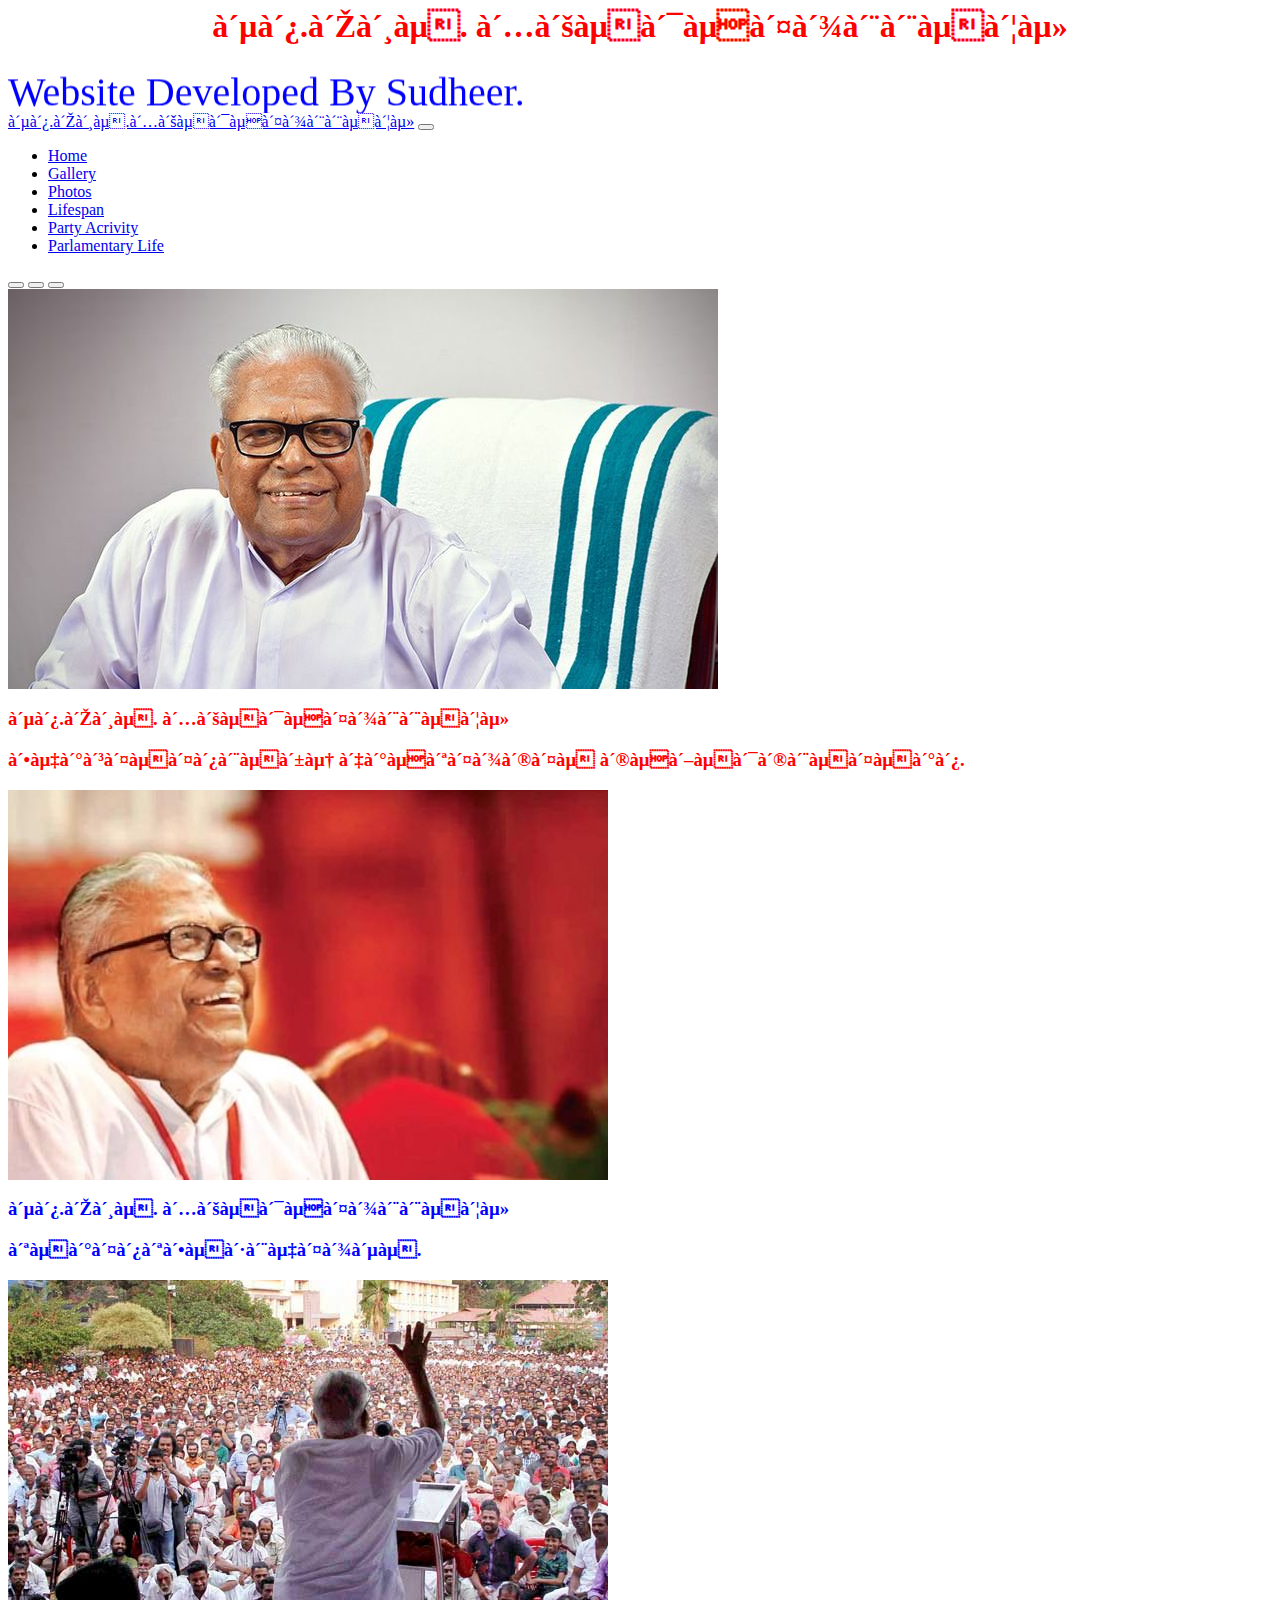
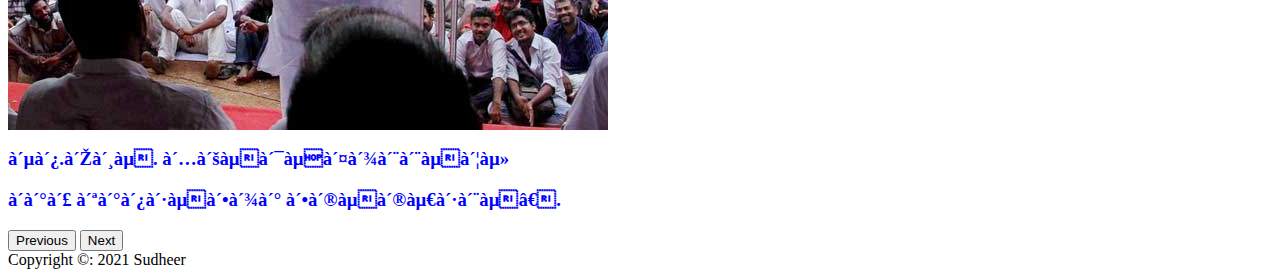
<file: index.html>
<h1 style="color: red; text-align: center;">വി.എസ്. അച്യുതാനന്ദൻ</h1>
<marquee style="color:blue;font-size: 40px;"" direction= "down" ;>
  Website Developed By Sudheer.
</marquee>

<nav class="navbar navbar-expand-lg navbar-light bg-primary">
  <div class="container-fluid">
    <a class="navbar-brand" href="#">വി.എസ്.അച്യുതാനന്ദൻ</a>
    <button class="navbar-toggler" type="button" data-bs-toggle="collapse" data-bs-target="#navbarNavDropdown" aria-controls="navbarNavDropdown" aria-expanded="false" aria-label="Toggle navigation">
      <span class="navbar-toggler-icon"></span>
    </button>
    <div class="collapse navbar-collapse" id="navbarNavDropdown">
      <ul class="navbar-nav">
        <li class="nav-item">
          <a class="nav-link active" aria-current="page" href="index.html">Home</a>
        </li>
        <li class="nav-item">
          <a class="nav-link" href="images1.html">Gallery</a>
        </li>
        <li class="nav-item">
          <a class="nav-link" href="photos.html">Photos</a>
        </li>
        <li class="nav-item">
          <a class="nav-link" href="lifepan.html">Lifespan</a>
        </li>
        <li class="nav-item">
          <a class="nav-link" href="party_activity.html">Party Acrivity</a>
        </li>
        <li class="nav-item">
          <a class="nav-link" href="parlamentarylife.html">Parlamentary Life</a>
        </li>

        
      </ul>
    </div>
  </div>
</nav>
<!doctype html>
<html lang="en">

<head>
  <!-- Required meta tags -->
  <meta charset="utf-8">
  <meta name="viewport" content="width=device-width, initial-scale=1">

  <!-- Bootstrap CSS -->
  <link href="https://cdn.jsdelivr.net/npm/bootstrap@5.1.1/dist/css/bootstrap.min.css" rel="stylesheet" integrity="sha384-F3w7mX95PdgyTmZZMECAngseQB83DfGTowi0iMjiWaeVhAn4FJkqJByhZMI3AhiU" crossorigin="anonymous">



  <title></title>
</head>
<link rel="stylesheet" href="style.css">

<body>


  <!-- Optional JavaScript; choose one of the two! -->

  <!-- Option 1: Bootstrap Bundle with Popper -->

  <script src="https://cdn.jsdelivr.net/npm/bootstrap@5.1.1/dist/js/bootstrap.bundle.min.js"
    integrity="sha384-/bQdsTh/da6pkI1MST/rWKFNjaCP5gBSY4sEBT38Q/9RBh9AH40zEOg7Hlq2THRZ"
    crossorigin="anonymous"></script>

  <!-- Option 2: Separate Popper and Bootstrap JS -->
  <!--
    <script src="https://cdn.jsdelivr.net/npm/@popperjs/core@2.5.4/dist/umd/popper.min.js" integrity="sha384-q2kxQ16AaE6UbzuKqyBE9/u/KzioAlnx2maXQHiDX9d4/zp8Ok3f+M7DPm+Ib6IU" crossorigin="anonymous"></script>
    <script src="https://cdn.jsdelivr.net/npm/bootstrap@5.0.0-beta1/dist/js/bootstrap.min.js" integrity="sha384-pQQkAEnwaBkjpqZ8RU1fF1AKtTcHJwFl3pblpTlHXybJjHpMYo79HY3hIi4NKxyj" crossorigin="anonymous"></script>
    -->
  <script src="https://cdn.jsdelivr.net/npm/@popperjs/core@2.9.3/dist/umd/popper.min.js"
    integrity="sha384-W8fXfP3gkOKtndU4JGtKDvXbO53Wy8SZCQHczT5FMiiqmQfUpWbYdTil/SxwZgAN"
    crossorigin="anonymous"></script>
  <script src="https://cdn.jsdelivr.net/npm/bootstrap@5.1.1/dist/js/bootstrap.min.js"
    integrity="sha384-skAcpIdS7UcVUC05LJ9Dxay8AXcDYfBJqt1CJ85S/CFujBsIzCIv+l9liuYLaMQ/"
    crossorigin="anonymous"></script>

</body>


<div id="carouselExampleCaptions" class="carousel slide" data-bs-ride="carousel">
  <div class="carousel-indicators">
    <button type="button" data-bs-target="#carouselExampleCaptions" data-bs-slide-to="0" class="active" aria-current="true" aria-label="Slide 1"></button>
    <button type="button" data-bs-target="#carouselExampleCaptions" data-bs-slide-to="1" aria-label="Slide 2"></button>
    <button type="button" data-bs-target="#carouselExampleCaptions" data-bs-slide-to="2" aria-label="Slide 3"></button>
  </div>
  <div class="carousel-inner">
    <div class="carousel-item active">
      <img src="VS-Achuthanandan.jpg" class="d-block w-100" alt="...">
      <div class="carousel-caption d-none d-md-block">
        <h3 style="color:red;"> വി.എസ്. അച്യുതാനന്ദൻ</h3>
        <h3 style="color: red;">കേരളത്തിന്റെ ഇരുപതാമത് മുഖ്യമന്ത്രി.</h3>
      </div>
    </div>
    <div class="carousel-item">
      <img src="vs7.jpg" class="d-block w-100" alt="...">
      <div class="carousel-caption d-none d-md-block">
        <h3 style="color: blue;">വി.എസ്. അച്യുതാനന്ദൻ</h3>
        <h3 style="color: blue;">പ്രതിപക്ഷനേതാവ്.</h3>
      </div>
    </div>
    <div class="carousel-item">
      <img src="v-s-achuthanandan.jpg" class="d-block w-100" alt="...">
      <div class="carousel-caption d-none d-md-block">
        <h3 style="color: blue;">വി.എസ്. അച്യുതാനന്ദൻ</h3>
        <h3 style="color: blue;">ഭരണ പരിഷ്കാര കമ്മീഷന്‍.<h3p>
      </div>
    </div>
  </div>
  <button class="carousel-control-prev" type="button" data-bs-target="#carouselExampleCaptions" data-bs-slide="prev">
    <span class="carousel-control-prev-icon" aria-hidden="true"></span>
    <span class="visually-hidden">Previous</span>
  </button>
  <button class="carousel-control-next" type="button" data-bs-target="#carouselExampleCaptions" data-bs-slide="next">
    <span class="carousel-control-next-icon" aria-hidden="true"></span>
    <span class="visually-hidden">Next</span>
  </button>
</div>











<div id="footer">
  Copyright &copy: 2021 Sudheer
</div>

</html>
</file>
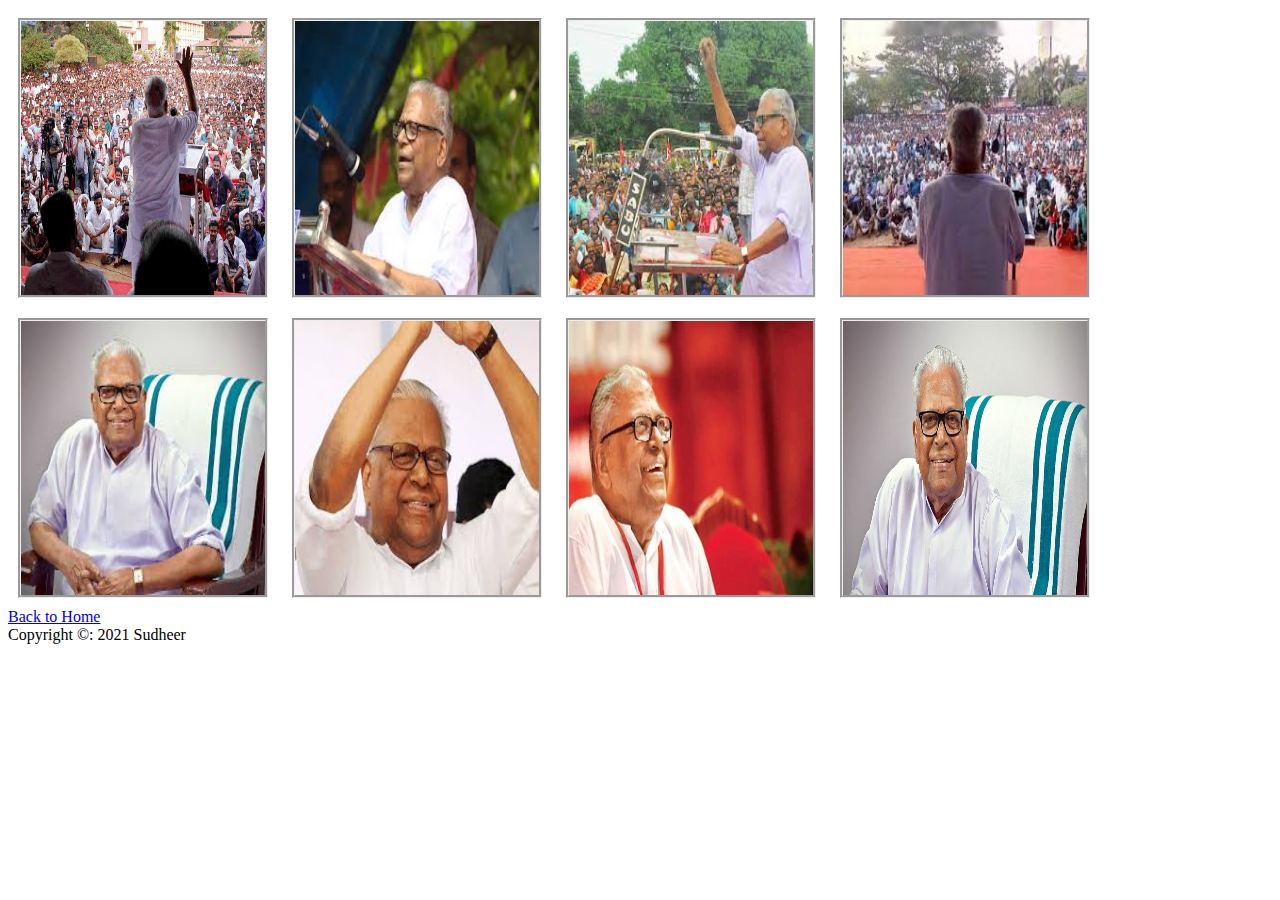
<file: images1.html>
<!DOCTYPE html>
<html>
<head>
<style>
* {
  box-sizing: border-box;
}

.column {
  width: 250px;
    height: 280px;
    /* display: inline-block; */
    display: inline-flex;
   margin: 10px;
  border-style: groove;
  
}

/* Clearfix (clear floats) */
.row::after {
  content: "";
  clear: both;
  display: table;
}
</style>
</head>
<body>


<div class="row">
  <div class="column">
    <img src="v-s-achuthanandan.jpg" alt="Snow" style="width:100%">
  </div>
  <div class="column">
    <img src="vs - Copy.jpg" alt="Forest" style="width:100%">
  </div>
  <div class="column">
    <img src="vs2.jpg" alt="Mountains" style="width:100%">
  </div>
  <div class="column">
    <img src="vs3.jpg" alt="Mountains" style="width:100%">
  </div>
  <div class="column">
    <img src="vs5 .jpg" alt="Mountains" style="width:100%">
  </div>
  <div class="column">
    <img src="vs6.jpg" alt="Mountains" style="width:100%">
  </div>
  <div class="column">
    <img src="vs7.jpg" alt="Mountains" style="width:100%">
  </div>
  <div class="column">
    <img src="VS-Achuthanandan.jpg" alt="Mountains" style="width:100%">
  </div>
</div>
<a class="backtohome" href="index.html">Back to Home</a>
<div id="footer">
    Copyright &copy: 2021 Sudheer
</div>
</body>
</html>
</file>
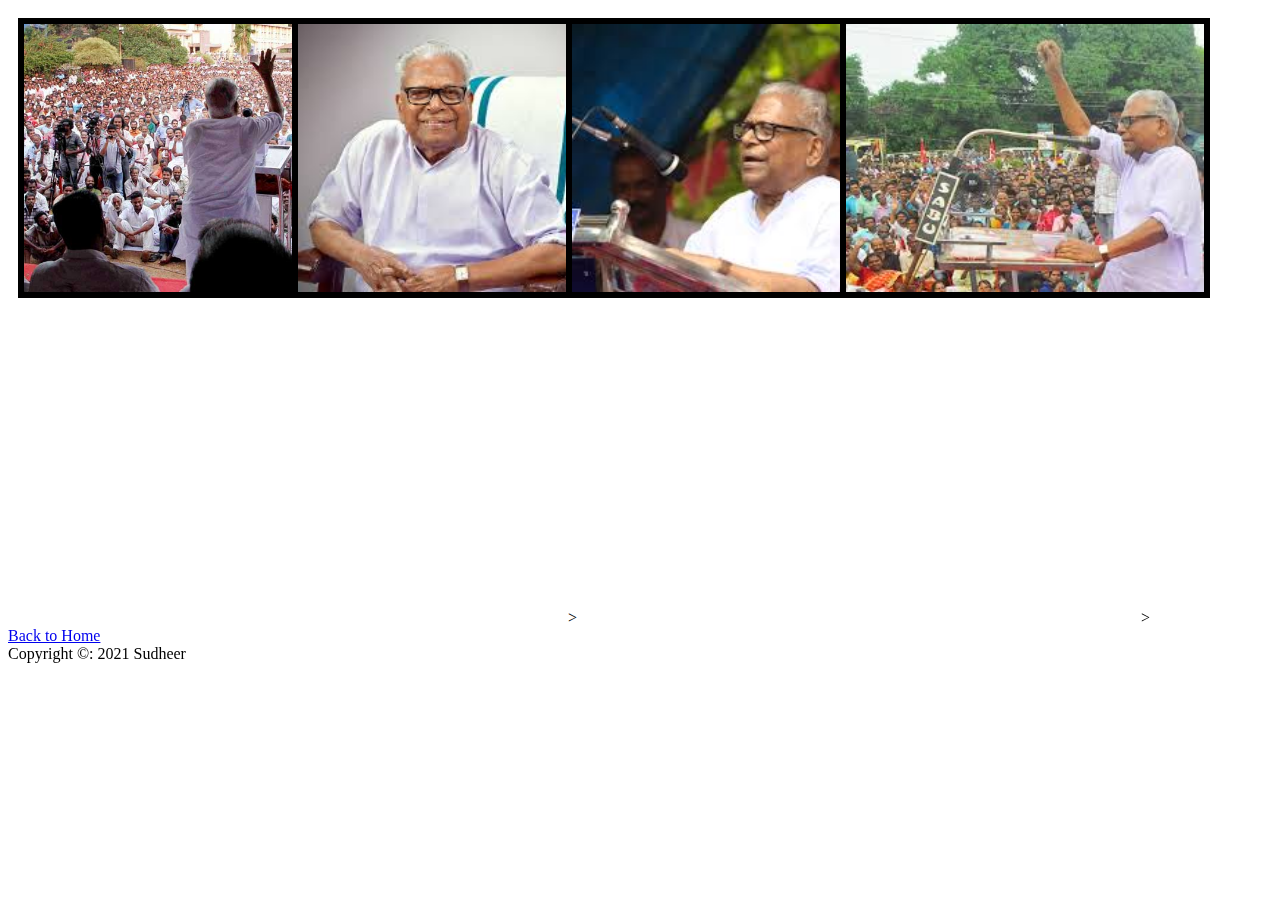
<file: photos.html>
<!DOCTYPE html>
<html lang="en">
<head>
    <meta charset="UTF-8">
    <meta http-equiv="X-UA-Compatible" content="IE=edge">
    <meta name="viewport" content="width=device-width, initial-scale=1.0">
    <title>vsPhotos</title>
</head>
<link rel="stylesheet" href="style.css">
<body>
<div class="container">


    <div class="images">
        <img src="v-s-achuthanandan.jpg" border="6" alt="">
    </div>
    <div class="images">
        <img src="vs5 .jpg" border="6" alt="">
    </div>
    <div class="images">
        <img src="vs - Copy.jpg" border="6" alt="">
    </div>
    <div class="images">
        <img src="vs2.jpg"border="6" alt="">

    </div>
    
    
    <iframe width="560" height="315" src="https://www.youtube.com/watch?v=qHNe0EXMgjA" frameborder="0" allow="accelerometer; autoplay; encrypted-media; gyroscope; picture-in-picture" allowfullscreen></iframe>>
    <iframe width="560" height="315" src="https://www.youtube.com" frameborder="0" allow="accelerometer; autoplay; encrypted-media; gyroscope; picture-in-picture" allowfullscreen></iframe>>

</div>
<a class="backtohome" href="index.html">Back to Home</a>
<div id="footer">
    Copyright &copy: 2021 Sudheer
</div>
</body>
</html>
</file>
<file: style.css>
.images {
   width: 250px;
    height: 280px;
    /* display: inline-block; */
    display: inline-flex;
   margin: 10px;
}
</file>
